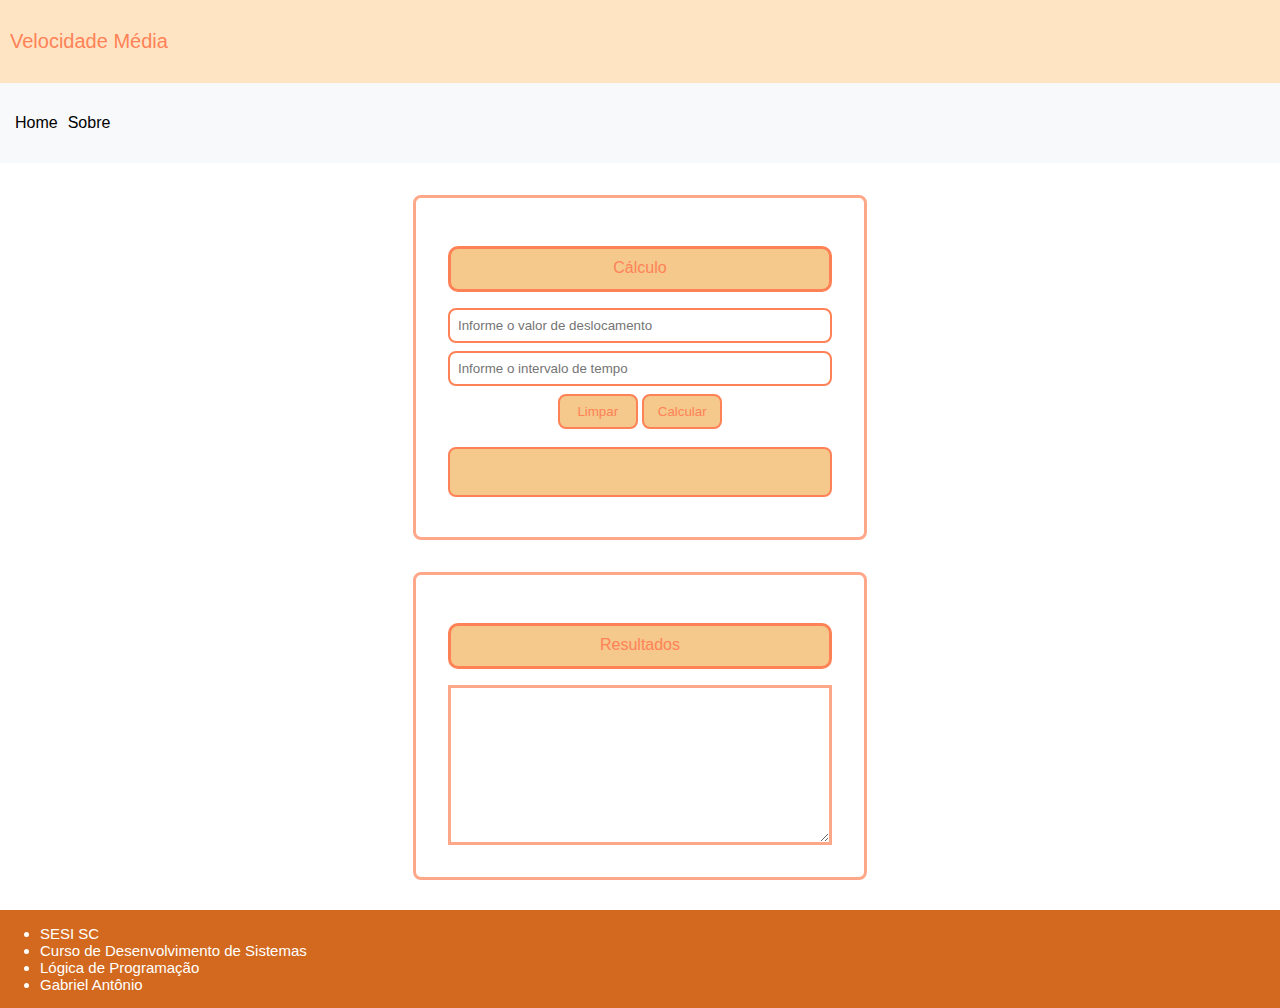
<file: index.html>
<!DOCTYPE html>
<html lang="en">
<head>
    <meta charset="UTF-8">
    <meta name="viewport" content="width=device-width, initial-scale=1.0">
    <link rel="stylesheet" href="css/style.css">
    <title>Cálculo de Velocidade Média</title>
</head>
<body>
    <header>
        <p id="titulo">Velocidade Média</p>
    </header>
    <div class="nav">
        <nav>
            <ul>
            <li>
                <a href="./index.html">Home</a>
            </li>
            <li>
                <a href="./sobre.html">Sobre</a> 
            </li>
        </nav>
        </ul>
    </div>
    <section>
    <div>
        <div class="container">
                <p id="calc">Cálculo</p>
                <input type="text" placeholder="Informe o valor de deslocamento" id="d">
                <input type="text" placeholder="Informe o intervalo de tempo" id="t">

                <div class="row">
                <button id="limpar">Limpar</button>
                <button id="convert">Calcular</button>
                </div>

            <input id="result" type="text" readonly>
        </div>
    </div>
    <div>
        <div class="resultado">
                <p id="resultados">Resultados</p>
                <textarea name="#" id="calculos" cols="30" rows="10"></textarea>
        </div>
    </div>
    </section>
    <footer>
        <ul>
            <li>SESI SC</li>
            <li>Curso de Desenvolvimento de Sistemas</li>
            <li>Lógica de Programação</li>
            <li>Gabriel Antônio</li>
        </ul>
    </footer>
    <script src="./js/script.js"></script>
    
    
</body>
</html>
</file>
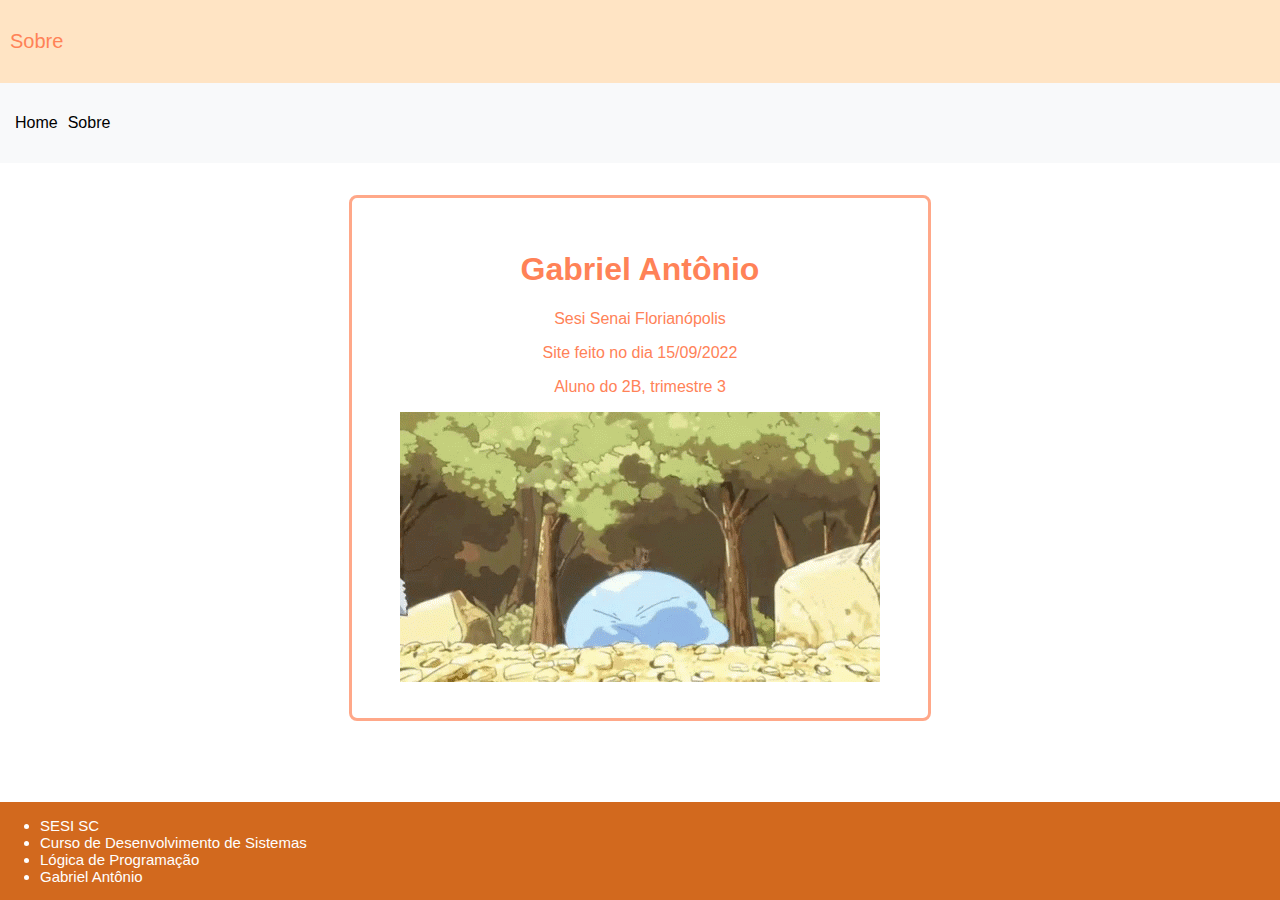
<file: sobre.html>
<!DOCTYPE html>
<html lang="en">
<head>
    <meta charset="UTF-8">
    <meta name="viewport" content="width=device-width, initial-scale=1.0">
    <link rel="stylesheet" href="css/style.css">
    <title>Cálculo de Velocidade Média</title>
</head>
<body>
    <header>
        <p id="titulo">Sobre</p>
    </header>
    <div class="nav">
        <nav>
            <ul>
            <li>
                <a href="./index.html">Home</a>
            </li>
            <li>
                <a href="#">Sobre</a> 
            </li>
        </nav>
        </ul>
    </div>
    <section>
    <div>
        <div class="container-sobre">
                <div>
                    <h1>Gabriel Antônio</h1>
                    <p>Sesi Senai Florianópolis</p>
                    <p>Site feito no dia 15/09/2022</p>
                    <p>Aluno do 2B, trimestre 3</p>
                    <img src="./rimuru.gif" alt="rimuru">
                </div>
        </div>
    </section>
    <footer>
        <ul>
            <li>SESI SC</li>
            <li>Curso de Desenvolvimento de Sistemas</li>
            <li>Lógica de Programação</li>
            <li>Gabriel Antônio</li>
        </ul>
    </footer>
    <script src="./js/script.js"></script>
    
    
</body>
</html>
</file>
<file: css/style.css>
html, body{
    height: 100%;
    margin: 0px;
    padding: 0px;
}

body{
    display: flex;
    flex-direction: column;
    font-family: Verdana, Geneva, Tahoma, sans-serif;
}

header{
    background-color:#ffe4c4;
    color: #ff8257;
    padding: 10px;
    font-size: 20px;
}

section{
    flex: 1 0 auto;
}

.nav li{
    text-decoration: none;
    list-style: none;
    padding: 5px;
}

.nav a{
    text-decoration: none;
    list-style: none;
    color: black;
}

.nav{
    background-color: #f8f9fa;
    padding: 10px;
}
nav ul{
    padding: 0;
    display: flex;
}

nav a:hover{
    color: gray;
}

.container{
    border: #ffa889;
    border-style: solid;
    margin: auto;
    padding: 2rem;
    margin-top: 2rem;
    display: flex;
    flex-direction: column;
    max-width: 30%;
    border-radius: 8px;
    text-align: center;
    border-radius: 8px;
    color: #ff8257;
}

.container input{ 
    margin-bottom: 0.5rem;
    border: 2px solid #ff8257;
    border-radius: 8px; 
    padding: 0.5rem; 
    outline: none; 
    }

.container button{  
    border: 2px solid #ff8257;
    border-radius: 8px; 
    padding: 0.5rem; 
    outline: none; 
    margin-bottom: 0.5rem;
    width: 80px;
    text-align: center;
    background-color: #f5c88c;
    color: #ff8257;
}

#calc{
    background-color: #f5c88c;
    border: #ff8257;
    border-style: solid;
    border-radius: 10px;    
    padding: 10px;
    height: 20px;
}

.resultado{
    border: #ffa889;
    border-style: solid;
    margin: auto;
    padding: 2rem;
    margin-top: 2rem;
    display: flex;
    flex-direction: column;
    max-width: 30%;
    border-radius: 8px;
    text-align: center;
    border-radius: 8px;
    color: #ff8257;
    margin-bottom: 30px;
}

#resultados{
    background-color: #f5c88c;
    border: #ff8257;
    border-style: solid;
    border-radius: 10px;    
    padding: 10px;
    height: 20px;
}

.resultado input{ 
    margin-bottom: 0.5rem;
    border: 2px solid #ff8257;
    border-radius: 8px; 
    padding: 0.5rem; 
    outline: none; 
    height: 100px;
}

#result{
    margin-top: 10px;
    height: 30px;
    background-color: #f5c88c;
}

.container-sobre{
    border: #ffa889;
    border-style: solid;
    margin: auto;
    padding: 2rem;
    margin-top: 2rem;
    display: flex;
    flex-direction: column;
    max-width: 40%;
    border-radius: 8px;
    text-align: center;
    border-radius: 8px;
    color: #ff8257;
    margin-bottom: 50px;
}

footer{
    background-color: #d2691e;
    color: white;
    font-size: 15px;
}

#calculos{
    border: #ffa889;
    border-style: solid;
    font-family: Verdana, Geneva, Tahoma, sans-serif;
}
</file>
